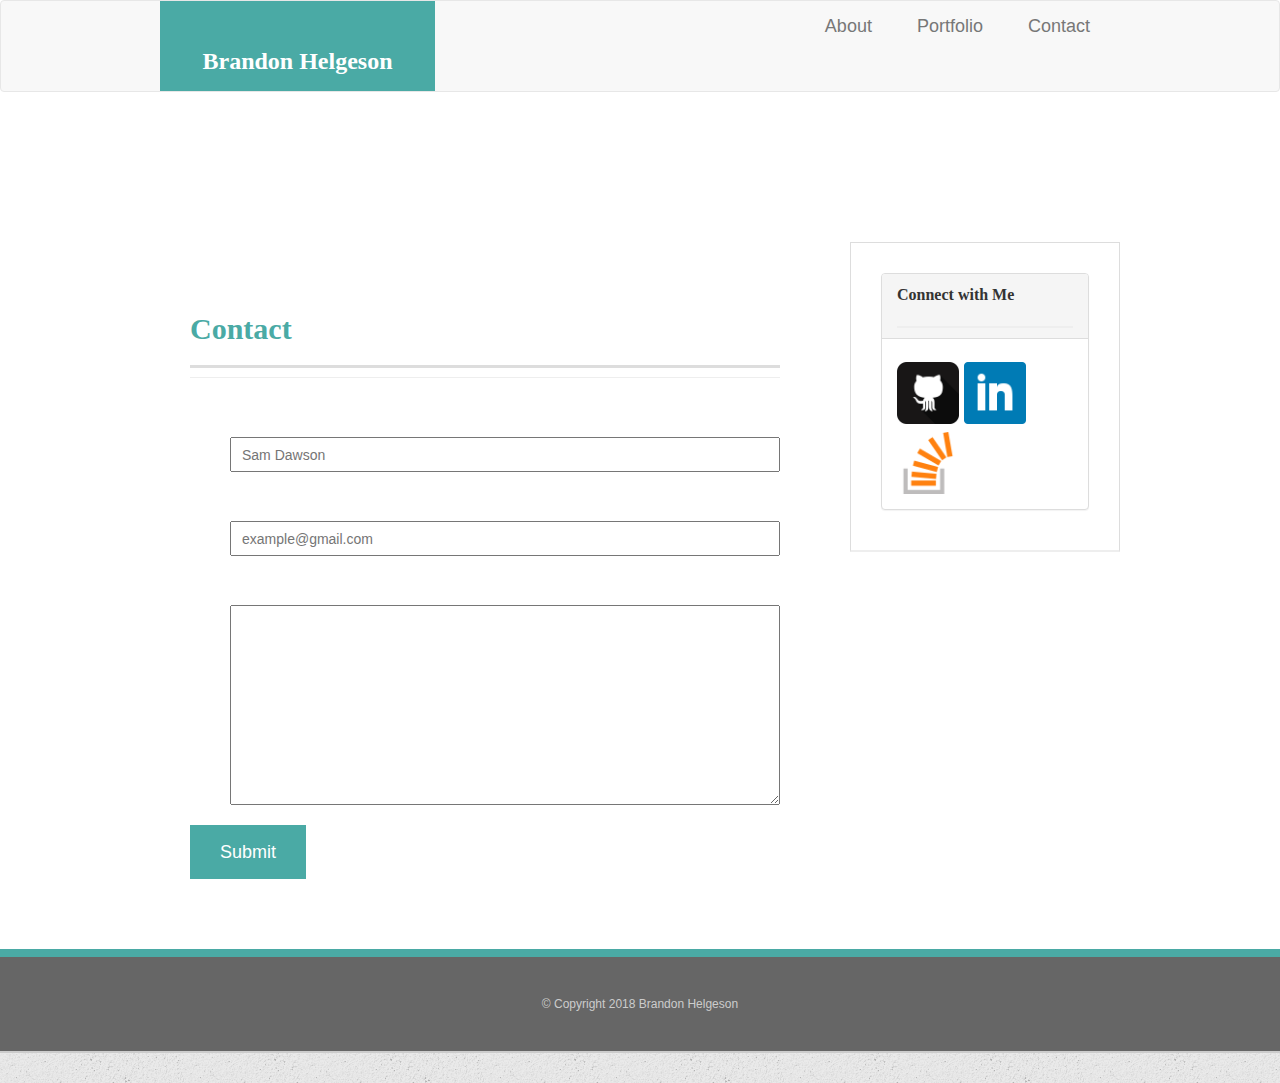
<file: contact.html>
<!DOCTYPE html>
<html>
<head>
    <title>About Me</title>
    <link rel="stylesheet" type="text/css" href="assets/css/bootstrap.css">
    <!-- Adding Bootstrap CSS Before Custom CSS, Using bootstrap source code for visibility -->
    <link rel="stylesheet" type="text/css" href="assets/css/style.css">
</head>

<!-- Bootstrap Navbar -->
<header id="masthead">
    <nav class="navbar navbar-default">
        <div class="container-fluid container">
            <!-- Brand and toggle get grouped for better mobile display -->
            <div class="navbar-header">
                <a class="navbar-brand" href="index.html" id="logo">Brandon Helgeson</a>
            </div>

            <!-- Collect the nav links, forms, and other content for toggling -->
            <div class="collapse navbar-collapse" id="bs-example-navbar-collapse-1">
                <ul class="nav navbar-nav navbar-right">
                    <li>
                        <a href="index.html">About</a>
                    </li>
                    <li>
                        <a href="portfolio.html">Portfolio</a>
                    </li>
                    <li>
                        <a href="contact.html">Contact</a>
                    </li>
                </ul>
            </div>
            <!-- /.navbar-collapse -->
        </div>
        <!-- /.container-fluid -->
    </nav>

<div id="main-container" class="container">
<div class="row">
    <section class="main-section col-sm-12 col-lg-8">
        <div class="page-header">
            <h1>Contact</h1>
        </div>

        <form id="contact-form">
            <ul>
                <li>
                    <label for="name">Name</label>
                    <input type="text" name="name" id="name" placeholder="Sam Dawson" required="required">
                </li>
                <li>
                    <label for="email">Email</label>
                    <input type="text" name="email" id="email" placeholder="example@gmail.com" required="required">
                </li>
                <li>
                    <label for="message">Message</label>
                    <textarea id="message" name="message" required="required"></textarea>
                </li>
            </ul>

            <input type="submit" name="submit">
        </form>
    </section>

    <div class="sidebar col-sm-12 col-lg-4">
            <div id="connect">
                <div class="panel panel-default">
                    <div class="panel-heading">
                        <h2 class="panel-title">Connect with Me</h2>
                    </div>
                    <div class="panel-body">
                            <a href="https://github.com/B-Helgeson" target="_blank">
                                <img src="assets/images/git.png" class="social" alt="Github"></a>
                            <a href="https://www.linkedin.com/in/brandonhelgeson/" target="_blank">
                                <img src="assets/images/link.png" class="social" alt="LinkedIn"></a>
                            <a href="https://stackexchange.com/users/12876070/brandon-helgeson" target="_blank">
                                <img src="assets/images/stack.png" class="social" alt="Stack Overflow"></a>
                    </div>
                </div>
            </div>
        </div> 
</div>
<!--closing row-->
</div>
<!--closing container-->

<footer>
    <div class="container">
        &copy; Copyright 2018 Brandon Helgeson
    </div>
</footer>

</body>

</html>
</file>
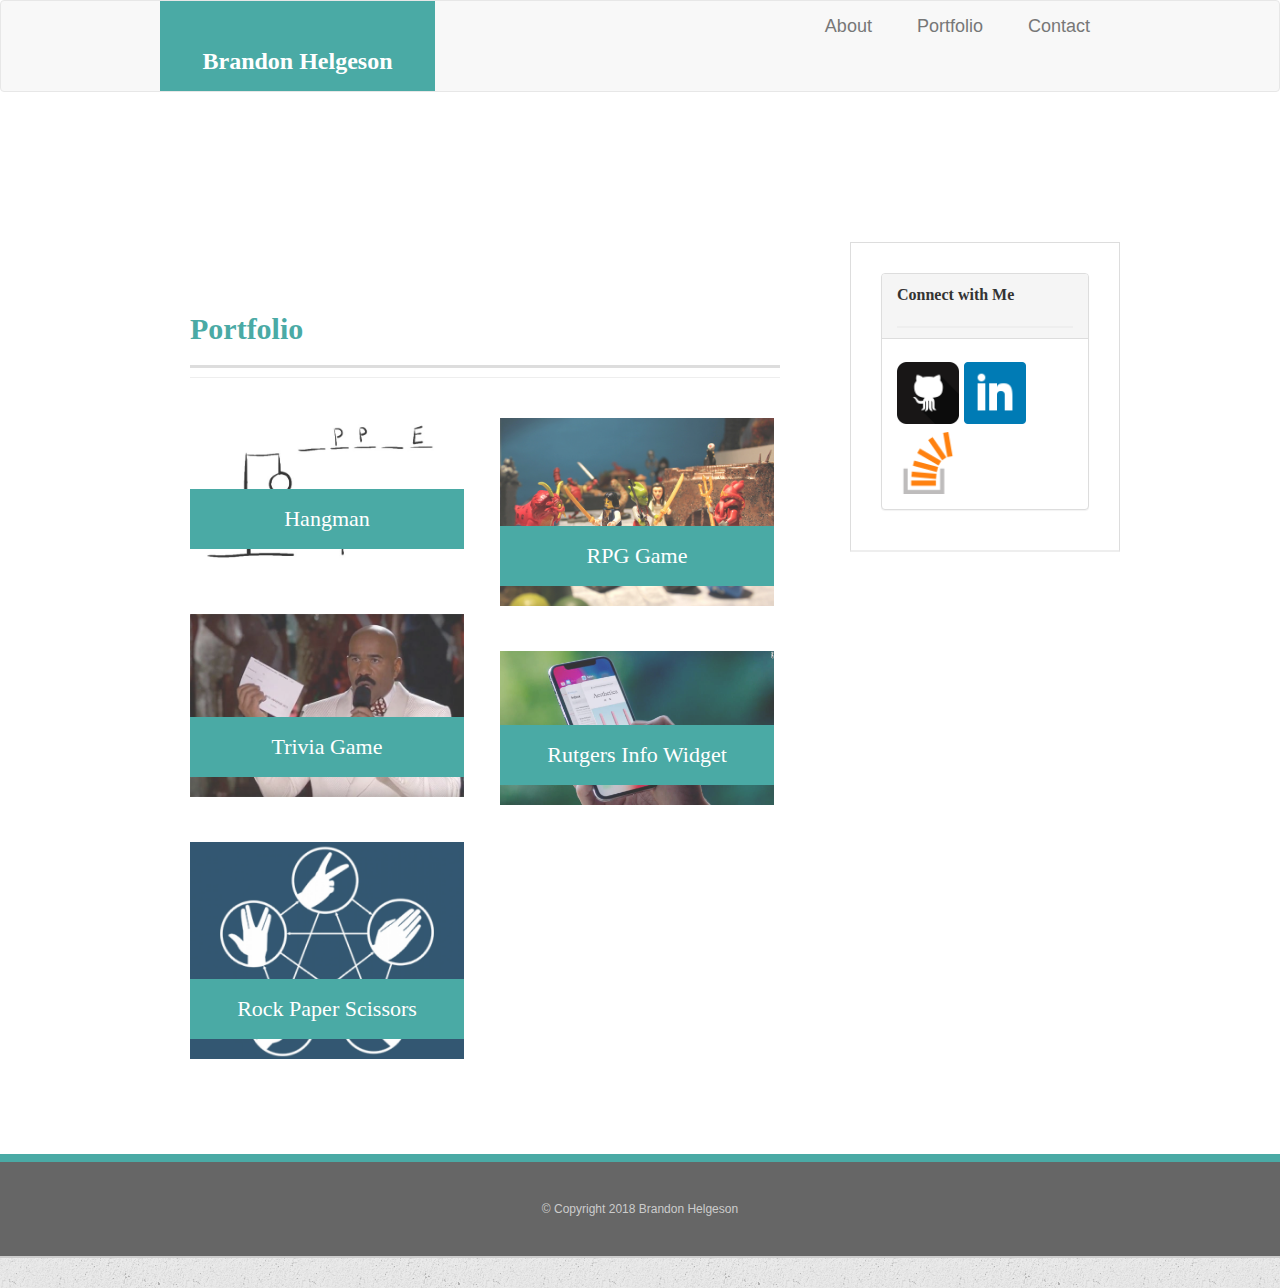
<file: portfolio.html>
<!DOCTYPE html>
<html>

<head>
    <title>About Me</title>
    <link rel="stylesheet" type="text/css" href="assets/css/reset.css">
    <link rel="stylesheet" type="text/css" href="assets/css/bootstrap.css">
    <!-- Adding Bootstrap CSS Before Custom CSS, Using bootstrap source code for visibility -->
    <link rel="stylesheet" type="text/css" href="assets/css/style.css">
</head>

<!-- Bootstrap Navbar -->
<header id="masthead">
    <nav class="navbar navbar-default">
        <div class="container-fluid container">
            <!-- Brand and toggle get grouped for better mobile display -->
            <div class="navbar-header">
                <a class="navbar-brand" href="index.html" id="logo">Brandon Helgeson</a>
            </div>

            <!-- Collect the nav links, forms, and other content for toggling -->
            <div class="collapse navbar-collapse" id="bs-example-navbar-collapse-1">
                <ul class="nav navbar-nav navbar-right">
                    <li>
                        <a href="index.html">About</a>
                    </li>
                    <li>
                        <a href="portfolio.html">Portfolio</a>
                    </li>
                    <li>
                        <a href="contact.html">Contact</a>
                    </li>
                </ul>
            </div>
            <!-- /.navbar-collapse -->
        </div>
        <!-- /.container-fluid -->
    </nav>

<div id="main-container" class="container">
<div class="row">
    <section class="main-section col-sm-12 col-lg-8">
        <div class="page-header">
            <h1>Portfolio</h1>
        </div>

        <div class="row">
            <div class="col-sm-6">
                <div class="work">
                    <img class="img-responsive" src="assets/images/hangman.jpg" class="auth-image" alt="Hangman">
                    <h3>Hangman</h3>
                </div>
                <div class="work">
                    <img class="img-responsive" src="assets/images/trivia.jpg" class="auth-image" alt="Trivia Game">
                    <h3>Trivia Game</h3>
                </div>
                <div class="work">
                    <img class="img-responsive" src="assets/images/rockpaperscissors.jpg" class="auth-image" alt="Rock Paper Scissors">
                    <h3>Rock Paper Scissors</h3>
                </div>
            </div>
            <!--closing left column-->

            <div class="col-sm-6">
                <div class="work">
                    <img class="img-responsive" src="assets/images/rpg.jpg" class="auth-image" alt="RPG Game">
                    <h3>RPG Game</h3>
                </div>
                <div class="work">
                    <img class="img-responsive" src="assets/images/widget.jpg" class="auth-image" alt="Rutgers Info Widget">
                    <h3>Rutgers Info Widget</h3>
                </div>
            </div>
            <!--closing right column -->

        </div>
        <!--closing main section row-->
    </section>

    <div class="sidebar col-sm-12 col-lg-4">
            <div id="connect">
                <div class="panel panel-default">
                    <div class="panel-heading">
                        <h2 class="panel-title">Connect with Me</h2>
                    </div>
                    <div class="panel-body">
                            <a href="https://github.com/B-Helgeson" target="_blank">
                                <img src="assets/images/git.png" class="social" alt="Github"></a>
                            <a href="https://www.linkedin.com/in/brandonhelgeson/" target="_blank">
                                <img src="assets/images/link.png" class="social" alt="LinkedIn"></a>
                            <a href="https://stackexchange.com/users/12876070/brandon-helgeson" target="_blank">
                                <img src="assets/images/stack.png" class="social" alt="Stack Overflow"></a>
                    </div>
                </div>
            </div>
        </div> 
</div>
<!--closing row-->
</div>
<!--closing container-->

<footer>
    <div class="container">
        &copy; Copyright 2018 Brandon Helgeson
    </div>
</footer>

</body>

</html>
</file>
<file: assets/css/style.css>
/*global style*/

* {
  box-sizing: border-box;
}

body {
  background: url('../images/noisy.png');
  font-size: 18px;
  line-height: 34px;
  font-family: 'Arial', 'Helvetica Neue', Helvetica, sans-serif;
  color: #777;
}

.container {
    width: 100%;
    max-width: 960px;
    margin: 0 auto;
    clear: both;
}

h1,h2,h3,p{
    margin-bottom: 0;
}

p:last-child {
    margin-bottom: 0px;
}

h1,h2,h3 {
    font-family: 'Georgia', Times, Times New Roman, serif;
    font-weight: 700;
    color: #4aaaa5;
}

h1 {
    font-size: 30px;
    line-height: 49 px;
    border-bottom: 3px solid #ddd;
    padding-bottom: 20px; 
}

h2,h3{
    font-size: 22px;
}

/*header style*/
/*Need to correct last name overflow*/

#masthead {
    background: #fff;
    margin: 0 0 30px;
    z-index: 99;
    color: #fff;
    overflow: auto;
    border-bottom: 2px solid #ccc;
    /* position: fixed;    */
    /* width: 100%; */
}

#logo {
    width: 275px;
    height: 90px;
    background: #4aaaa5;
    float: left;
    font-family: 'Georgia', Times, Times New Roman, serif;
    text-align: center;
    line-height: 90px;
    color: #fff;
    font-weight: 700;
    font-size: 24px;
    text-decoration: none;
}

nav {
    /* float: right; */
    /* margin-top: 25px; */
}

nav a {
    color: #999;
    text-decoration: none;
    margin-left: 15px;
    display: inline-block;
    border-left: 1px solid #efefef;
    padding-left: 15px;
    line-height: 18px;
}

nav a:first-child {
    border-left: 0 none;
}

/*Main Section*/
#main-container {
    padding-top: 130px;
}

.main-section {
    background: #fff;
    padding: 30px;
    margin: 0 0 40px 0;
    width: 100%;
    max-width: 650px;
    float: left;
    border: 1ps solid #ddd;
}

.auth-image {
    width: 200px;
    height: auto;
    margin-top: 10px;
    float: left;
    margin-right: 25px;
}

/*sidebar Connect With Me box*/
.sidebar {
    background: #fff;
    padding: 30px;
    width: 100%;
    max-width: 270px;
    float: right;
    border: 1px solid #ddd;
    margin-bottom: 20px;
}

h3, .sidebar, h2 {
    border-bottom: 2px solid #eee;
    padding-bottom: 20px;
    margin-bottom: 15px;
    line-height: 22px;
}

.social {
    width: 62px;
    height: 62px;
    margin-top: 8px;
    margin-right: 5px;
}

.social:last-child {
    margin-right: 0;
}

/*footer*/

footer {
    background: #666;
    color: #fff;
    padding: 30px 0;
    clear: both;
    border-top: 8px solid #4aaaa5;
    color: #ccc;
    font-size: 12px;
    text-align: center;
}

/*Portfolio Page*/

.work {
    width: 274px;
    overflow: auto;
    position: relative;
    float: left;
    margin: 20px 0 25px;
}

.work:nth-child(even) {
    margin-right: 40px;
}

.work img {
    width: 100%;
    border: 0 none;
    opacity: .8;
}

.work h3 {
    border-bottom: 0;
    background: #4aaaa5;
    color: #fff;
    text-align: center;
    position: absolute;
    bottom: 20px;
    padding: 15px;
    width: 100%;
    line-height: 30px;
    margin-bottom: 0;
    font-weight: 300;
}

/* Contact Page Style */
 #contact-form ul {
     margin-bottom: 20px;
 }

 #contact-form li {
     margin-bottom: 10px;
 }

 label, input[type=text], input[type=email], textarea {
     display:block;
     width: 100%;
 }

 input[type=text], input[type=email], textarea {
    height: 35px;
    border: 1ps solid #ddd;
    padding: 0 10px;
    font-size: 14px;
 }

 textarea {
     height: 200px
 }

 input[type=submit] {
     background: #4aaaa5;
     border: 0 none;
     color: #fff;
     font-size: 18px;
     padding: 10px 30px;
     cursor: pointer;
 }
</file>
